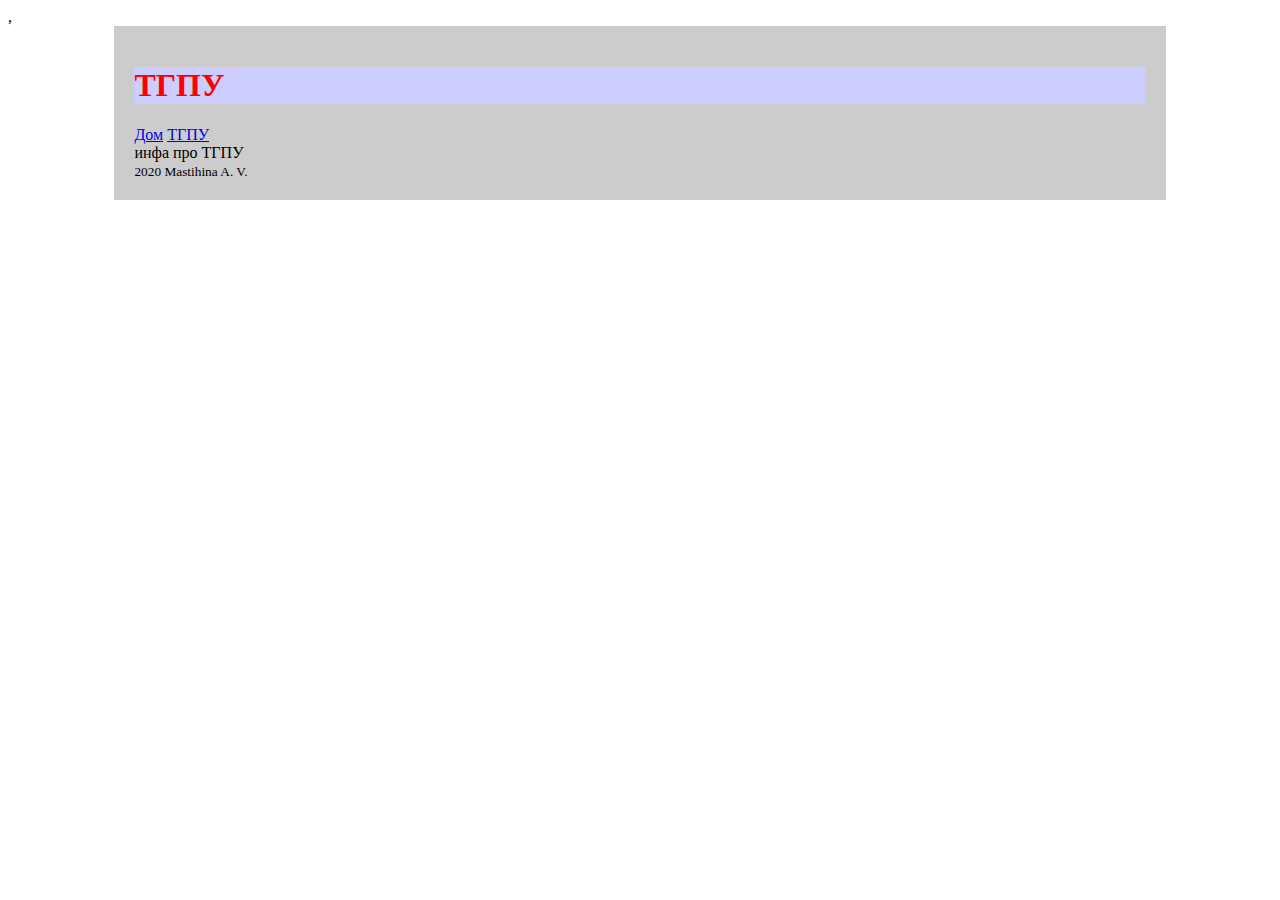
<file: test.html>
<!DOCTYPE html>
<html>
    ,<hear>
        <meta charset="utf-8">
        <title>ТГПУ</title>
        <link href="style.css" rel="stylesheet"
    </hear>
    <body>
       <div class="wrapper">
           <header>
               <h1>ТГПУ</h1>
           </header>
           <nav>
               <a href="index.html">Дом</a>
               <a href="test.html">ТГПУ</a>
           </nav>
           <main>
               инфа про ТГПУ
           </main>
           <footer>
               <small>2020 Mastihina A. V. </small>
           </footer>


       </div>
    </body>
</html>
</file>
<file: style.css>
.wrapper { background-color: #cccccc;
            width: 80%;
            margin-left: auto;
            margin-right: auto;
            padding: 20px;
}
header {
        background-color: #ccccff;

}
h1 {color: red;}
</file>
